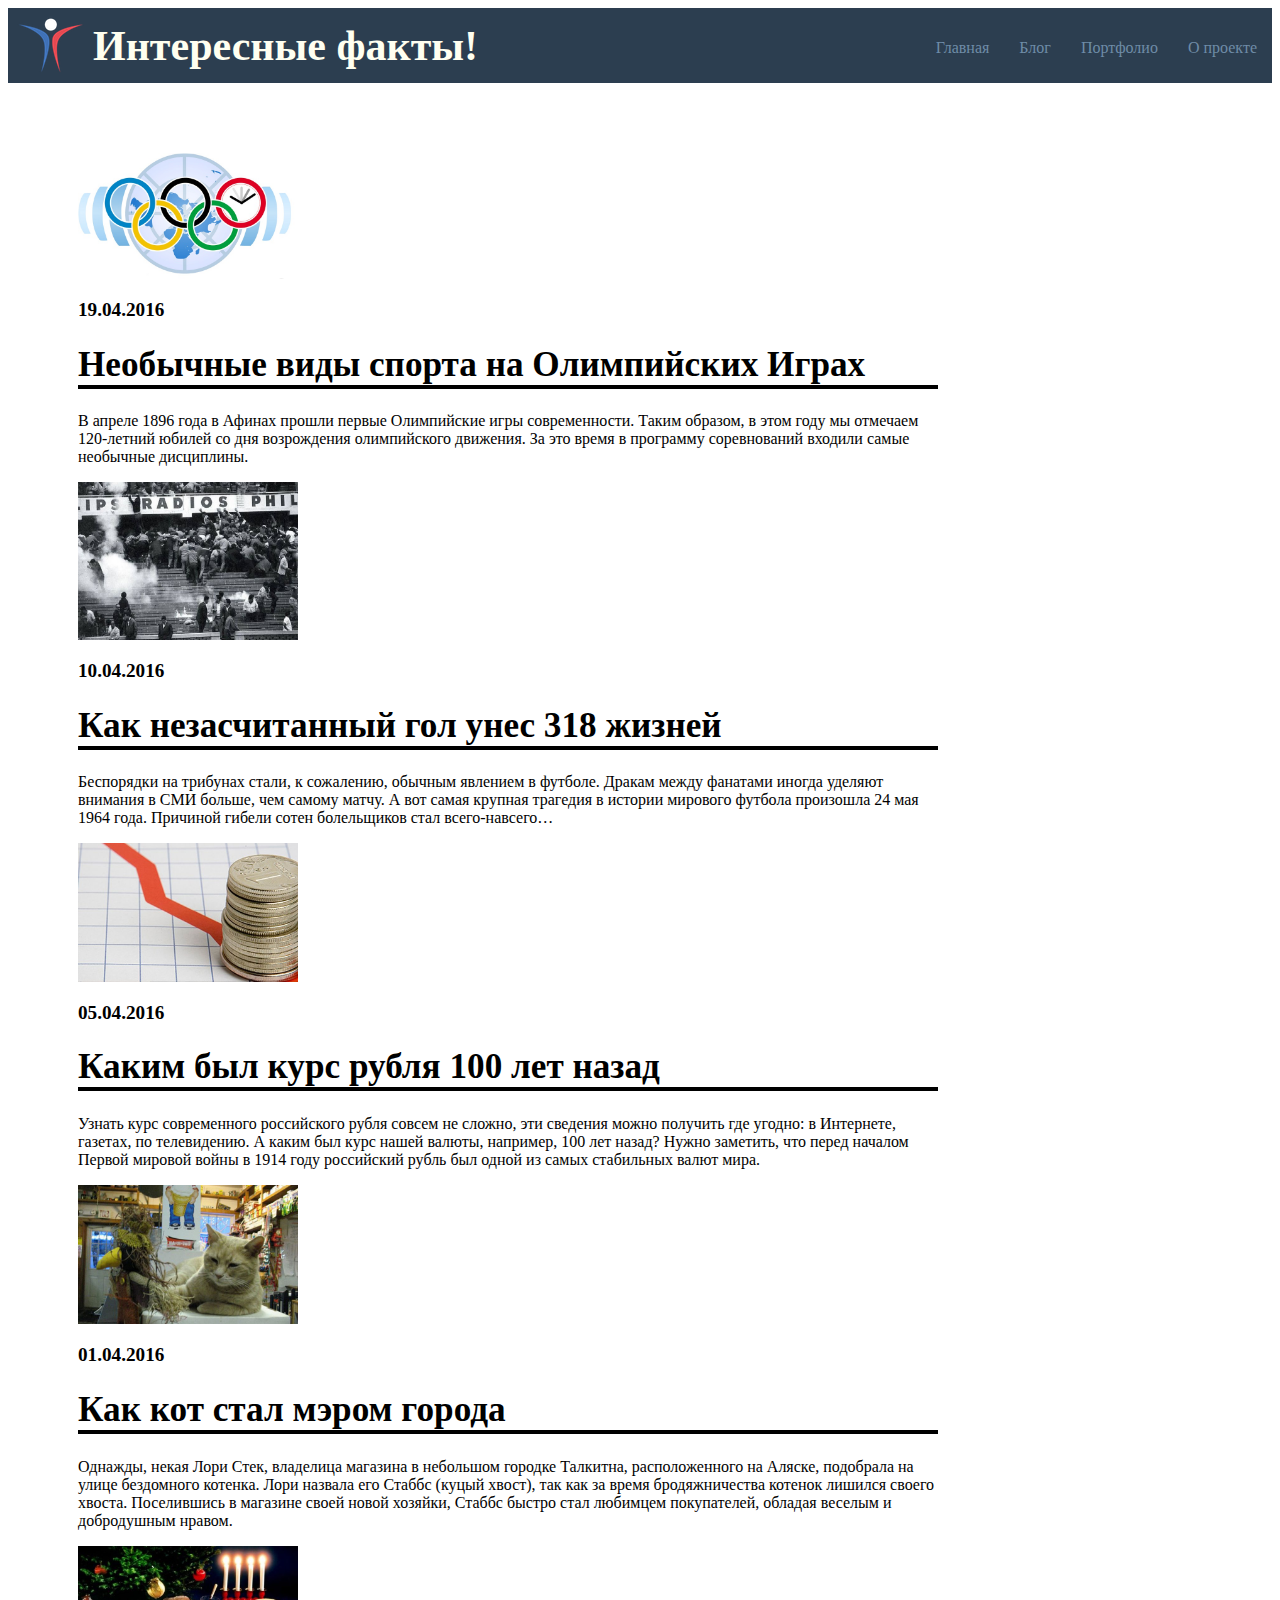
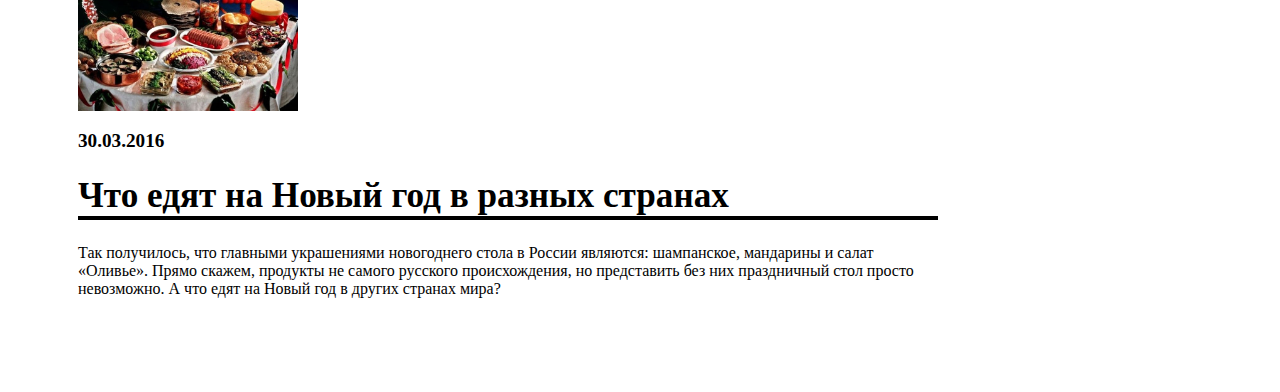
<file: localhost/index.html>
<!DOCTYPE html>
<html>
    <head>
        <meta charset="utf-8">
        <title>text-transform</title>
        <style>
            h1{
                text-transform: underline;
                font-size: 220%;
                border-bottom: 4px solid rgb(0, 0, 0);
                padding-bottom: 0px;
                }

                h2{
                    text-transform: underline;
                font-size: 120%;
                
                padding-bottom: 0px;
                }

        </style>
        <link rel="stylesheet" href="master.css">
    </head>
</html>


<body>
<header>
    <div class="logo">
        <img src="images/Logo.png">
        <span class="logo-title">Интересные факты!</span>
    </div>
</body>

<body>
    <div class="hor-menu">
        <ul>
            <li><a href="#">Главная</a></li>
            <li><a href="#">Блог</a></li>
            <li><a href="#">Портфолио</a></li>
            <li><a href="#">О проекте</a></li>
        </ul>
    </div>

    </body>
</header>
</body>



<body>
    <div id="parent">
    <div id="elem"></div>
    </div>
</body>

<!--Контент-->
<div class="wrapper">
    <div class="content">
        <img src="../localhost/images/olimpicfunnygames.jpg" 
        style="width: 220px";>
        <h2>19.04.2016</h2>
        <h1>Необычные виды спорта на Олимпийских Играх</h1>
       <p>
         В апреле 1896 года в Афинах прошли первые Олимпийские игры современности.
         Таким образом, в этом году мы отмечаем 120-летний юбилей со дня возрождения 
         олимпийского движения.
         За это время в программу соревнований входили самые необычные дисциплины.
       </p>
       <img src="../localhost/images/limaargentinad.jpg"
       style="width: 220px;">
       <h2>10.04.2016</h2>
        <h1>Как незасчитанный гол унес 318 жизней</h1>
       <p>
         Беспорядки на трибунах стали, к сожалению, обычным явлением в футболе. 
         Дракам между фанатами иногда уделяют внимания в СМИ больше, чем самому матчу. 
         А вот самая крупная трагедия в истории мирового футбола произошла 24 мая 1964 года. 
         Причиной гибели сотен болельщиков стал всего-навсего… 
       </p>
       <img src="../localhost/images/kurs-rublya.jpg"
       style="width: 220px;">
       <h2>05.04.2016</h2>
        <h1>Каким был курс рубля 100 лет назад</h1>
       <p>
         Узнать курс современного российского рубля совсем не сложно, эти сведения можно 
         получить где угодно: в Интернете, газетах, по телевидению.
         А каким был курс нашей валюты, например, 100 лет назад? 
         Нужно заметить, что перед началом Первой мировой войны в 1914 году российский 
         рубль был одной из самых стабильных валют мира. 
       </p>
       <img src="../localhost/images/stabbs.jpg"
       style="width: 220px;">
       <h2>01.04.2016</h2>
        <h1>Как кот стал мэром города</h1>
       <p>
         Однажды, некая Лори Стек, владелица магазина в небольшом городке Талкитна, расположенного на Аляске, 
         подобрала на улице бездомного котенка.
         Лори назвала его Стаббс (куцый хвост), так как за время бродяжничества котенок лишился своего хвоста.
         Поселившись в магазине своей новой хозяйки, Стаббс быстро стал любимцем покупателей, обладая веселым и добродушным нравом. 
       </p>
       <img src="../localhost/images/novogodniy-stol.jpg"
       style="width: 220px;">
       <h2>30.03.2016</h2>
        <h1>Что едят на Новый год в разных странах</h1>
       <p>
        Так получилось, что главными украшениями новогоднего стола в России являются: шампанское, мандарины и салат «Оливье». 
        Прямо скажем, продукты не самого русского происхождения, но представить без них праздничный стол просто невозможно. 
        А что едят на Новый год в других странах мира? 
       </p>
         
    </div>
    <div class="sidebar">
      
    </div>
</div>
</file>
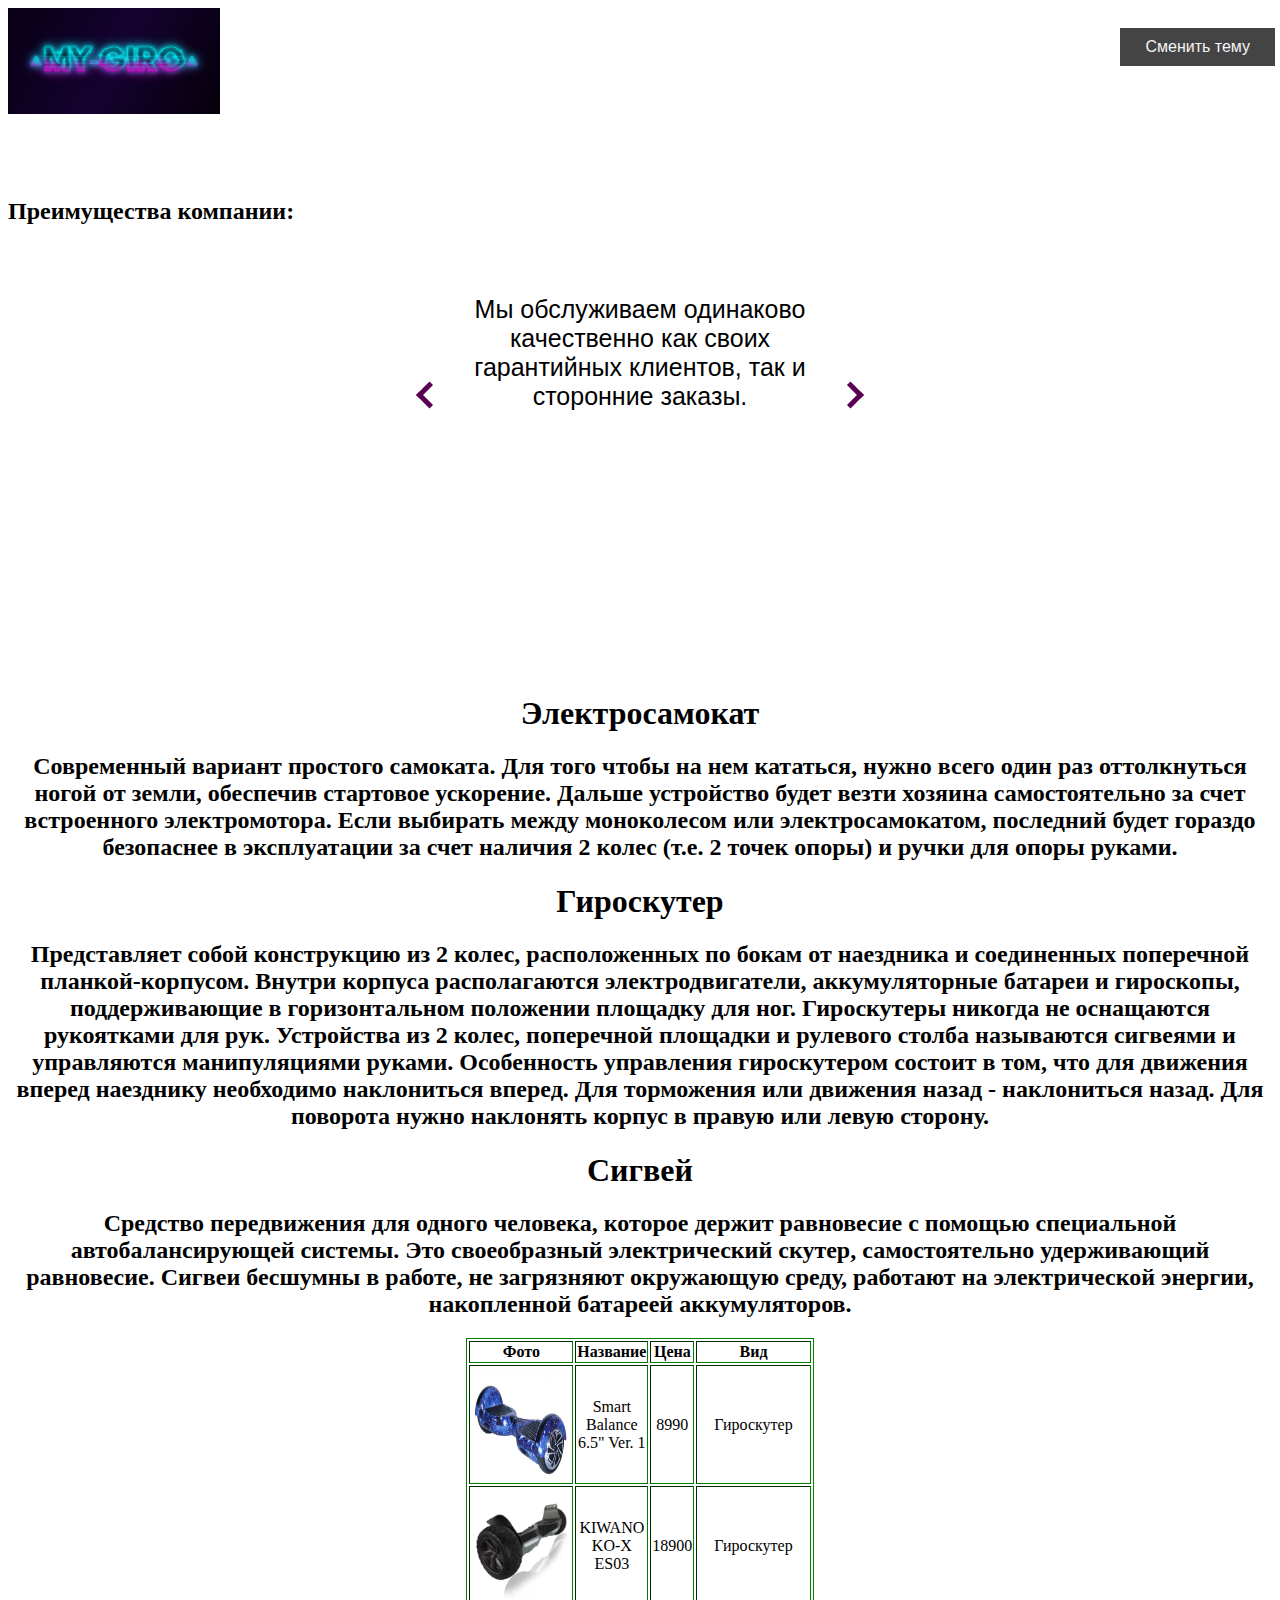
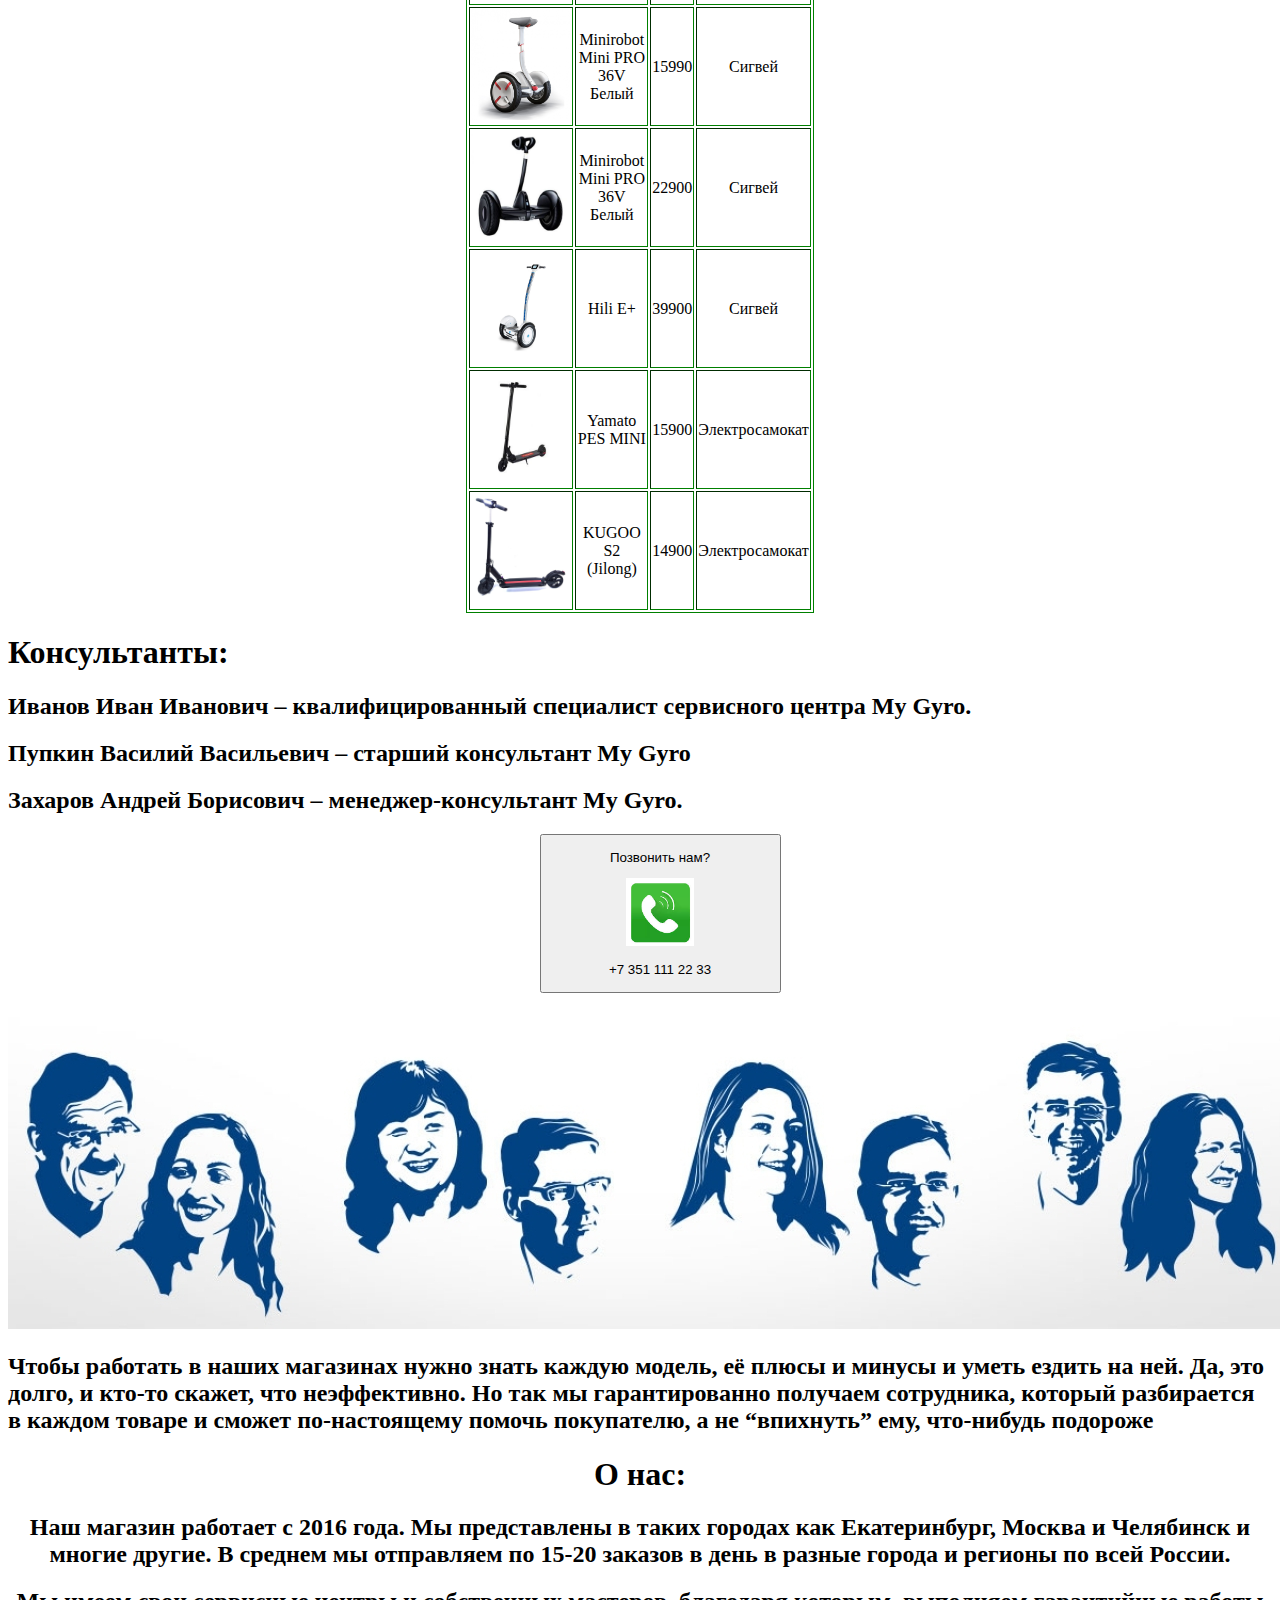
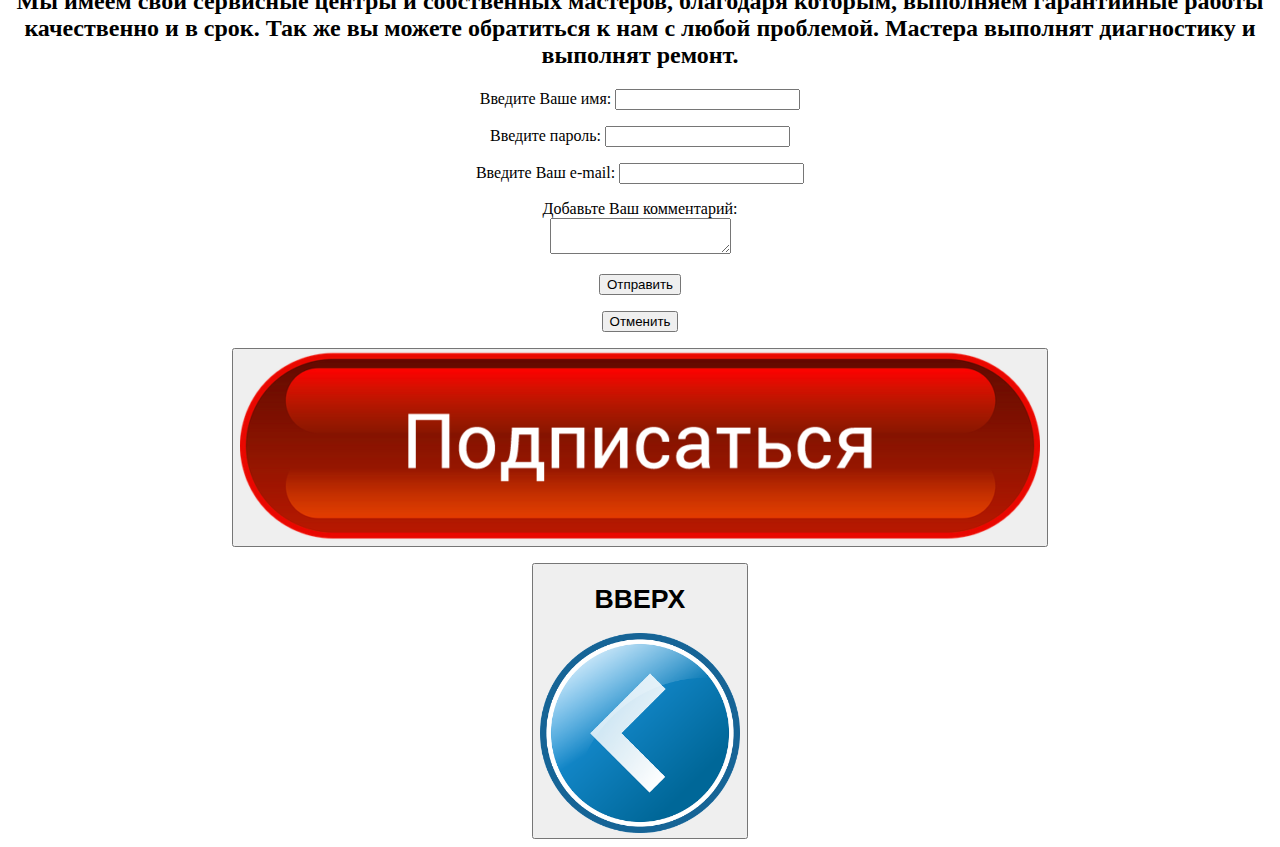
<file: logo.html>
<!DOCTYPE html>
<html>
<head>
	<meta charset="utf-8">
	<title>MY-GIRO</title>
	<link rel="stylesheet" type="text/css" href="master.css">
</head>
<body>
	<header>
		<div class="logo">
		    <img src="logo.png" >
		    	
	    </div>
	    <div class="wrapper">
	<div class="theme-button" id="theme-button">Сменить тему</div>
	<header class="header">
		<div class="header_content">
			
			
		</div>
	</header>
	
</div>
<script src="themes.js"></script>
         
	</header>
	<h2>Преимущества компании:</h2>
	<div class="wrapper">

<div class="carousel-wrapper">
	<span id="item-1"></span>
	<span id="item-2"></span>
	<span id="item-3"></span>
	<span id="item-4"></span>

	<div class="carousel-item item-1">
		<p>Мы обслуживаем одинаково качественно как своих гарантийных клиентов, так и сторонние заказы.</p>
		<a class="arrow arrow-prev" href="#item-4"></a>
		<a class="arrow arrow-next" href="#item-2"></a>
	</div>
    
    <div class="carousel-item item-2">
    	<p>Если деталь сломалась — в нашем центре ее не будут ремонтировать, а сразу заменят на новую.</p>
    	<a class="arrow arrow-prev" href="#item-1"></a>
    	<a class="arrow arrow-next" href="#item-3"></a>
    </div>

    <div class="carousel-item item-3">
    	<p>мы работаем с крупной сетью сервисных центров, ее филиалы находятся в 70 городах России.</p>
    	<a class="arrow arrow-prev" href="#item-2"></a>
    	<a class="arrow arrow-next" href="#item-4"></a>
    </div>

    <div class="carousel-item item-4">
    	<p>Гарантия действует в течении 3 лет!</p>
    	<a class="arrow arrow-prev" href="#item-3"></a>
    	<a class="arrow arrow-next" href="#item-1"></a>
    </div>
</div>
</div>
	
    </div>
    <div class="text">
	<h1>Электросамокат</h1>
	  <p><h2>Современный вариант простого самоката. Для того чтобы на нем кататься, нужно всего один раз оттолкнуться ногой от земли, обеспечив стартовое ускорение. Дальше устройство будет везти хозяина самостоятельно за счет встроенного электромотора. Если выбирать между моноколесом или электросамокатом, последний будет гораздо безопаснее в эксплуатации за счет наличия 2 колес (т.е. 2 точек опоры) и ручки для опоры руками.</h2></p>
	<h1>Гироскутер</h1> 
	  <p><h2>Представляет собой конструкцию из 2 колес, расположенных по бокам от наездника и соединенных поперечной планкой-корпусом. Внутри корпуса располагаются электродвигатели, аккумуляторные батареи и гироскопы, поддерживающие в горизонтальном положении площадку для ног.

Гироскутеры никогда не оснащаются рукоятками для рук. Устройства из 2 колес, поперечной площадки и рулевого столба называются сигвеями и управляются манипуляциями руками.

Особенность управления гироскутером состоит в том, что для движения вперед наезднику необходимо наклониться вперед. Для торможения или движения назад - наклониться назад. Для поворота нужно наклонять корпус в правую или левую сторону.</h2></p> 
    <h1>Сигвей</h1>
      <p><h2>Средство передвижения для одного человека, которое держит равновесие с помощью специальной автобалансирующей системы. Это своеобразный электрический скутер, самостоятельно удерживающий равновесие. Сигвеи бесшумны в работе, не загрязняют окружающую среду, работают на электрической энергии, накопленной батареей аккумуляторов.</h2></p>
    </div>
     <table border="1">
   <tr>
    <th>Фото</th>
    <th>Название</th>
    <th>Цена</th>
    <th>Вид</th>

   </tr>
   <tr>
    <td><img src="tov1.jpg" width="100" height="111"></td>
    <td>Smart Balance 6.5" Ver. 1</td>
    <td>8990</td>
    <td>Гироскутер</td>
   </tr>
   <tr> 
    <td><img src="tov2.jpg" width="100" height="111"></td>
    <td>KIWANO KO-X ES03</td>
    <td>18900</td>
    <td>Гироскутер</td>
   </tr> 
    <tr>
    <td><img src="tov3.jpg" width="100" height="111"></td>
    <td>Minirobot Mini PRO 36V Белый</td>
    <td>15990</td>
    <td>Сигвей</td>
  </tr>
  <tr>
    <td><img src="tov4.jpg" width="100" height="111"></td>
    <td>Minirobot Mini PRO 36V Белый</td>
    <td>22900</td>
    <td>Сигвей</td>
  </tr>
  <tr>
    <td><img src="tov5.jpg" width="100" height="111"></td>
    <td>Hili E+</td>
    <td>39900</td>
    <td>Сигвей</td>
  </tr>
  <tr>
    <td><img src="tov6.jpg" width="100" height="111"></td>
    <td>Yamato PES MINI</td>
    <td>15900</td>
    <td>Электросамокат</td>
  </tr>
  <tr>
    <td><img src="tov7.jpg" width="100" height="111"></td>
    <td>KUGOO S2 (Jilong)</td>
    <td>14900</td>
    <td>Электросамокат</td>
   </tr>
 </table>
 <div class="helper">
 <h1>Консультанты:</h1>
  <p><h2>Иванов Иван Иванович – квалифицированный специалист сервисного центра My Gyro.</h2></p>
  <p><h2>Пупкин Василий Васильевич – старший консультант My Gyro</h2></p>
  <p><h2>Захаров Андрей Борисович – менеджер-консультант My Gyro.</h2></p>
  <div align="center" class="call">
              <ul>
                 <button>
                      <p>Позвонить нам?</p>
                         <img src="call.jpg">
                      <p>+7 351 111 22 33</p> 
                 </button>
              </ul>
      </div>
</div>
<div class="personal">
  <img class="personalimg"  src="personal.jpg">
   <p><h2>Чтобы работать в наших магазинах нужно знать каждую модель, её плюсы и минусы и уметь ездить на ней. Да, это долго, и кто-то скажет, что неэффективно. Но так мы гарантированно получаем сотрудника, который разбирается в каждом товаре и сможет по-настоящему помочь покупателю, а не “впихнуть” ему, что-нибудь подороже</h2></p>
</div>
<div class="onas">
  <h1>О нас:</h1>
   <p><h2>Наш магазин работает с 2016 года. Мы представлены в таких городах как Екатеринбург, Москва и Челябинск и многие другие. В среднем мы отправляем по 15-20 заказов в день в разные города и регионы по всей России.</h2></p>
   <p><h2>Мы имеем свои сервисные центры и собственных мастеров, благодаря которым, выполняем гарантийные работы качественно и в срок. Так же вы можете обратиться к нам с любой проблемой. Мастера выполнят диагностику и выполнят ремонт.</h2></p>
   <form action="" method="post">
<p>Введите Ваше имя: <input type="text" name="login"></p>
<p>Введите пароль: <input type="password" name="pass"></p>
<p>Введите Ваш e-mail: <input type="password" name="pass"></p>
<p>Добавьте Ваш комментарий: <br>
<textarea name="comment" maxlength="200">
</textarea></p>

<p><input type="submit" value="Отправить" name="done"></p>
<p><input type="submit" value="Отменить" name="done"></p>
</form>
     <div>
       

        <button>
         <img src="subscribe.png">
       </button>
   
   <p></p>
       <button>
       	<div class="home">
        <p><h1>ВВЕРХ</h1></p>
         <a href="file:/E:/giro/logo.html#top"><img src="back.png" width="200" height="200"></a>
     </div>
       </button>
     </div>
</div>
</body>
</html>
</file>
<file: localhost/master.css>
header {
    background-color: #2c3e50;
    display: flex;
    justify-content: space-between;
}

.logo { display: flex; align-items: center;}
.logo-img { display: 15px;}
.logo-title{
    font-size: 42px;
    color: ivory;
    font-weight: bold;
}

.hor-menu ul li{
    list-style-type:none;
    float: left;
    padding: 15px 0px;
    color: #fff;
}

.hor-menu ul li a{
    color: #6f8ca7;
    text-decoration:none;
    padding: 10px 15px;
}

.hor-menu{
     transition:all 0.5s;
}

.wrapper{
    width: 1200px;
    margin: 0 auto;
    padding: 50px;
    display: flex;
}

.content{
    max-width: 860px;
    min-width: 360px;
    margin: 20px;
}

.img src{
    max-width: 860px;
    min-width: 360px;
    margin: 20px;
}
</file>
<file: master.css>
body {
	background: ;

}
header{
    
   
   
   display: flex;
    justify-content: space-between;
}
.logo img {width: 30%;

}
	.call img{width: 30%;

}

button.call {
padding: 17px 20px;
border: 3px solid;
border-image-source: linear-gradient(to left, #d003c1, #07f5ff);
background: none;
border-image-slice: 1;
font-size: 20px;
}

.carousel-wrapper {
height: 300px;
position: relative;
width: 500px;
margin: 0 auto;
border: solid 0px;
}
.carousel-item {
	position: absolute;
	top: 0;
	bottom: 0;
	left: 0;
	right: 0;
	padding: 25px 50px;
	opacity: 0;
	transition: all 0.5s ease-in-out;
	margin: auto;
	font-size: 25px;
	text-align: center;
}
.arrow {
	border: solid #5a0054;
	border-width: 0 5px 5px 0;
	display:inline-block;
	padding: 7px;
}
.arrow-prev {
	left: 30px;
	position: absolute;
	top: 50%;
	transform: translateY(-50%) rotate(135deg);
}
.arrow-next {
	right: 30px;
	position: absolute;
	top: 50%;
	transform: translateY(-50%) rotate(-45deg);
}
[id^="item"]{display: none;}
.item-1 {
	z-index: 2;
	opacity: 1;
}
*:target ~ .item-1{
	opacity: 0;
}
#item-1:target ~ .item-1{
	opacity: 1;
}
#item-2:target ~ .item-2, #item-3:target ~ .item-3, #item-4:target ~ .item-4 {
	z-index: 3;
	opacity: 1;
}
.wrapper {
	max-width: 1800px;
	margin: 0 auto;
	margin-bottom: 150px;
	margin-top: 20px;
	display: flex;
	flex-wrap:wrap;
	font-family: 'Urbanist',sans-serif;
}  
.text{
	text-align: center;
	 
}
table{
	text-align: center;
	width: 300px; /* Ширина таблицы */
    border: 1px solid green; /* Рамка вокруг таблицы */
    margin: auto; /* Выравниваем таблицу по центру окна  */
   }
   td {
    text-align: center;
}

}
.helper{
	display: flex;
}
.personal{
	
}
.onas{
	text-align: center;
}
.home{
	right: 1000px;
}
.wrapper {
	width: 100%;
}

.header {
	background: #4a76a8;
	color: #f4f4f4;
}

.harder_content {
	padding: 5px;
}

.nav_item {
	display: inline-block;
	vertical-align: middle;
	padding: 15px 25px;
	margin: 2px;
	cursor:pointer;
	text-decoration: none;
	color: #f4f4f4;
	background: #4a76a8;
}

.nav_item:hover, .nav_item_active {
	background: #4f7faf;
}

.main_content {
	width: 80%;
	margin: 0 auto;
}

.theme-button {
	position: absolute;
	right: 5px;
	
	display: inline-block;
	padding: 10px 25px;
	cursor: pointer;
	color: #f4f4f4;
	background: #444;
}

.theme-button:hover {
	background: #555;
}
</file>
